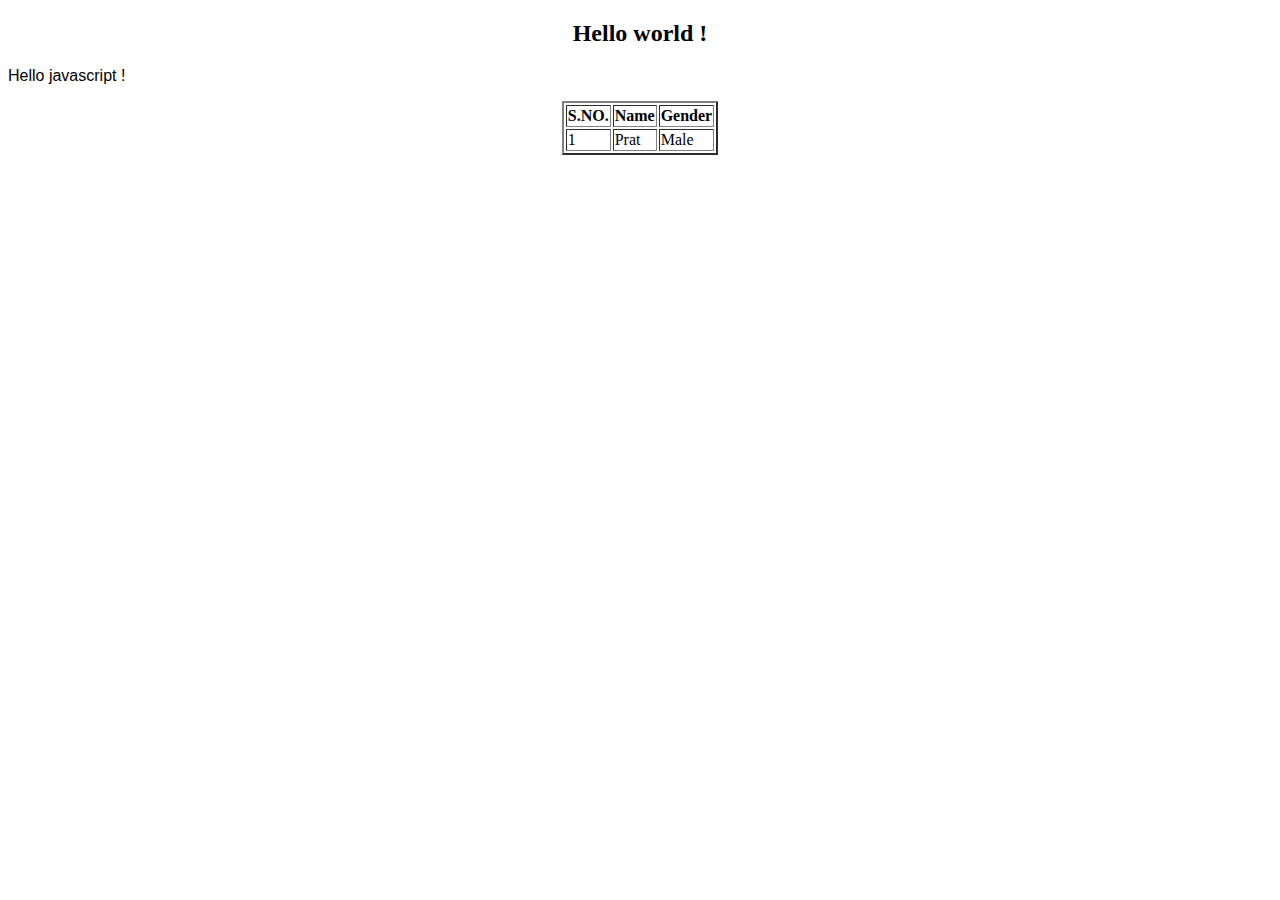
<file: index.html>
<!DOCTYPE html>
<html lang="en">

<head>
    <meta charset="UTF-8">
    <meta name="viewport" content="width=device-width, initial-scale=1.0">
    <title>Document</title>
    <link rel="stylesheet" href="style.css"> 
</head>

<body>
    <h2> Hello world ! </h2>

    <p id="q">Lorem ipsum dolor sit amet consectetur adipisicing elit. Placeat beatae alias sint possimus! Vero voluptatem
        assumenda, tempora soluta ad animi repudiandae, voluptas quae laborum recusandae praesentium eos voluptate alias
        temporibus!</p>

    <script>
       document.getElementById("q").innerHTML = 'Hello javascript !'
    </script>

    <table align="center" border="2">
        <tr>


            <th>S.NO.</th>
            <th>Name</th>
            <th>Gender</th>

        </tr> 
        <tr>
            <td>1</td>
            <td>Prat</td>
            <td>Male</td>
        </tr>

    </table> 

    
</body>

</html>
</file>
<file: style.css>
p{
    font-family: 'Segoe UI', Tahoma, Geneva, Verdana, sans-serif;
}

h2{
    text-align: center;
}
</file>
